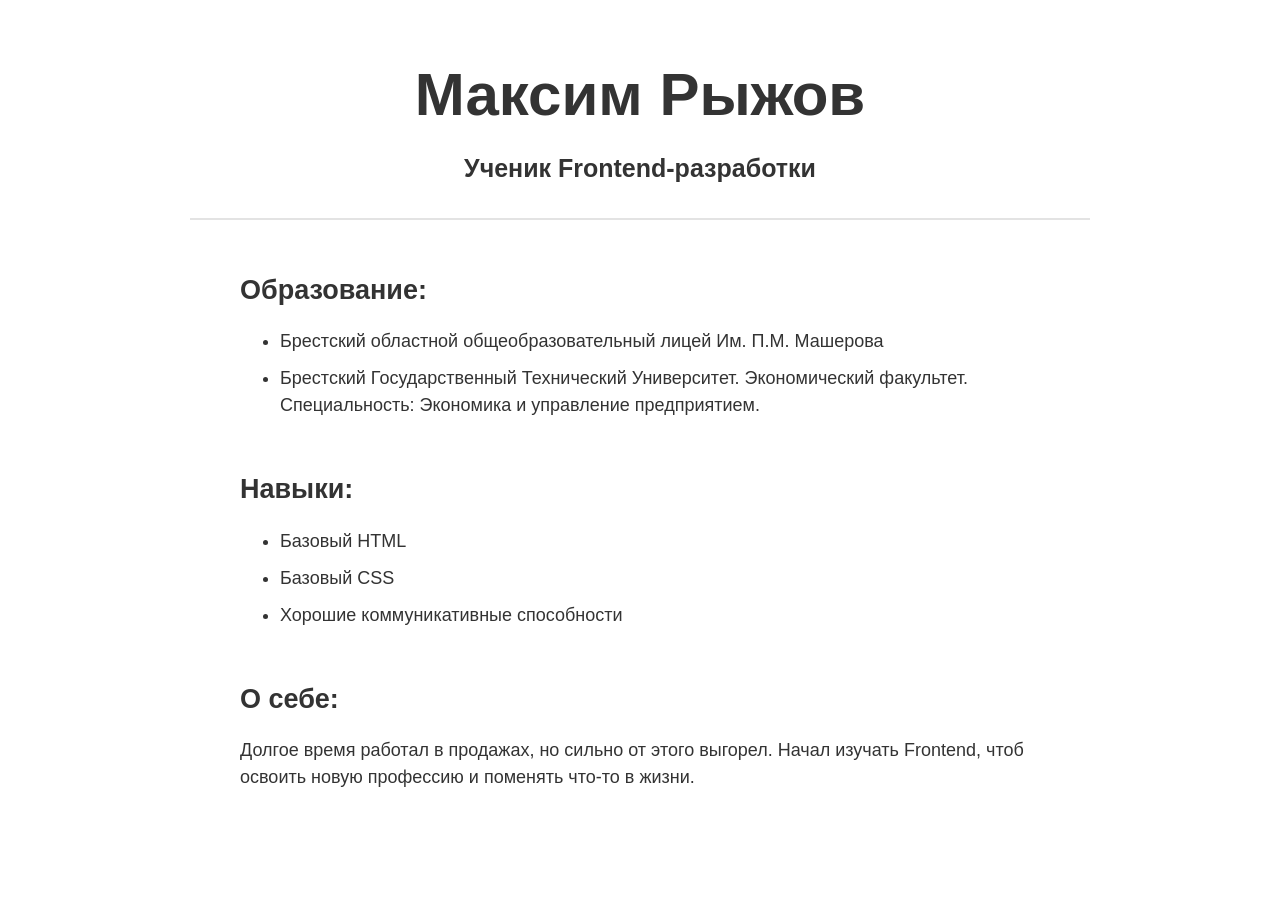
<file: index.html>
<!DOCTYPE html>
<html lang="ru">

  <head>
    <meta charset="UTF-8">
    <meta name="viewport" content="width=device-width, initial-scale=1.0">
    <link rel="stylesheet" href="/css/style.css">
    <title>Моё описание</title>
  </head>
  <body>
    <main>
        <h1>Максим Рыжов</h1>
        <h2>Ученик Frontend-разработки</h2>
  
      <section>
        <h2>Образование:</h2>
        <ul>
          <li>Брестский областной общеобразовательный лицей Им. П.М. Машерова</li>
          <li>Брестский Государственный Технический Университет. Экономический факультет. Специальность: Экономика и управление предприятием.</li>
        </ul>
      </section>
  
      <section>
        <h2>Навыки:</h2>
        <ul>
          <li>Базовый HTML</li>
          <li>Базовый CSS</li>
          <li>Хорошие коммуникативные способности</li>
        </ul>
      </section>
  
      <section>
        <h2>О себе:</h2>
        <p>Долгое время работал в продажах, но сильно от этого выгорел. Начал изучать Frontend, чтоб освоить новую
          профессию и поменять что-то в жизни.</p>
      </section>
  
    </main>
  </body>
  
  </html>
</file>
<file: css/style.css>
body {
  margin: 0;

  /* BEGIN (write your solution here) */
  font-size: 18px;
  color: #333;

  
  /* END */
  font-family: sans-serif;
  line-height: 1.5;
}

/* BEGIN (write your solution here) */
main > h1 {
  margin-top: 50px;
  margin-bottom: 10px;
  font-size: 60px;
  text-align: center;
}

/* END */

main > h2 {
  /* BEGIN (write your solution here) */
  margin-top: 0;
  padding-bottom: 30px;
  font-size: 25px;
  text-align: center;
  
  /* END */

  border-bottom: 2px solid #e3e3e3;
}

main {
  width: 900px;
  margin: auto;
}

/* BEGIN (write your solution here) */
section {
  margin: 50px 0;
  padding: 0 50px;
}

main > section > h2 {
  margin: 0;
  text-align: left;
  border: none;
}
li {
  margin-bottom: 10px;
}
/* END */
</file>
